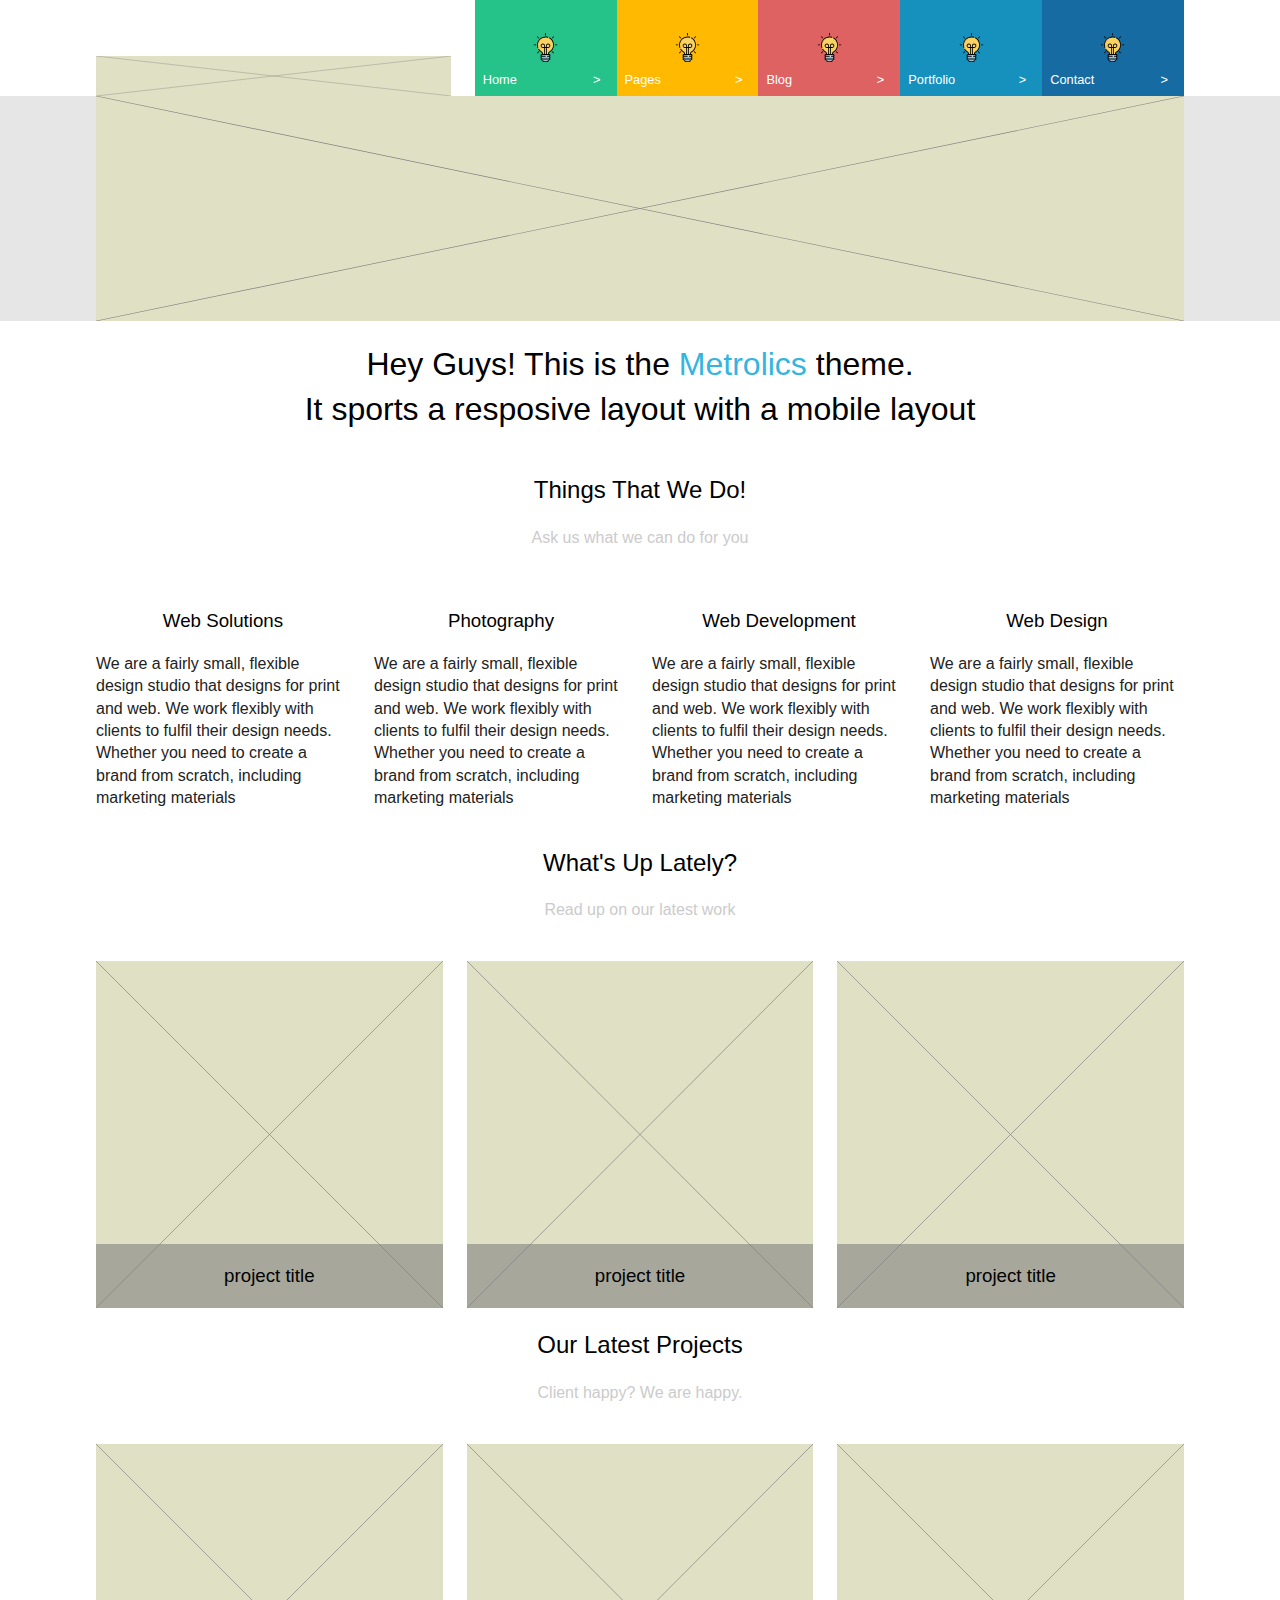
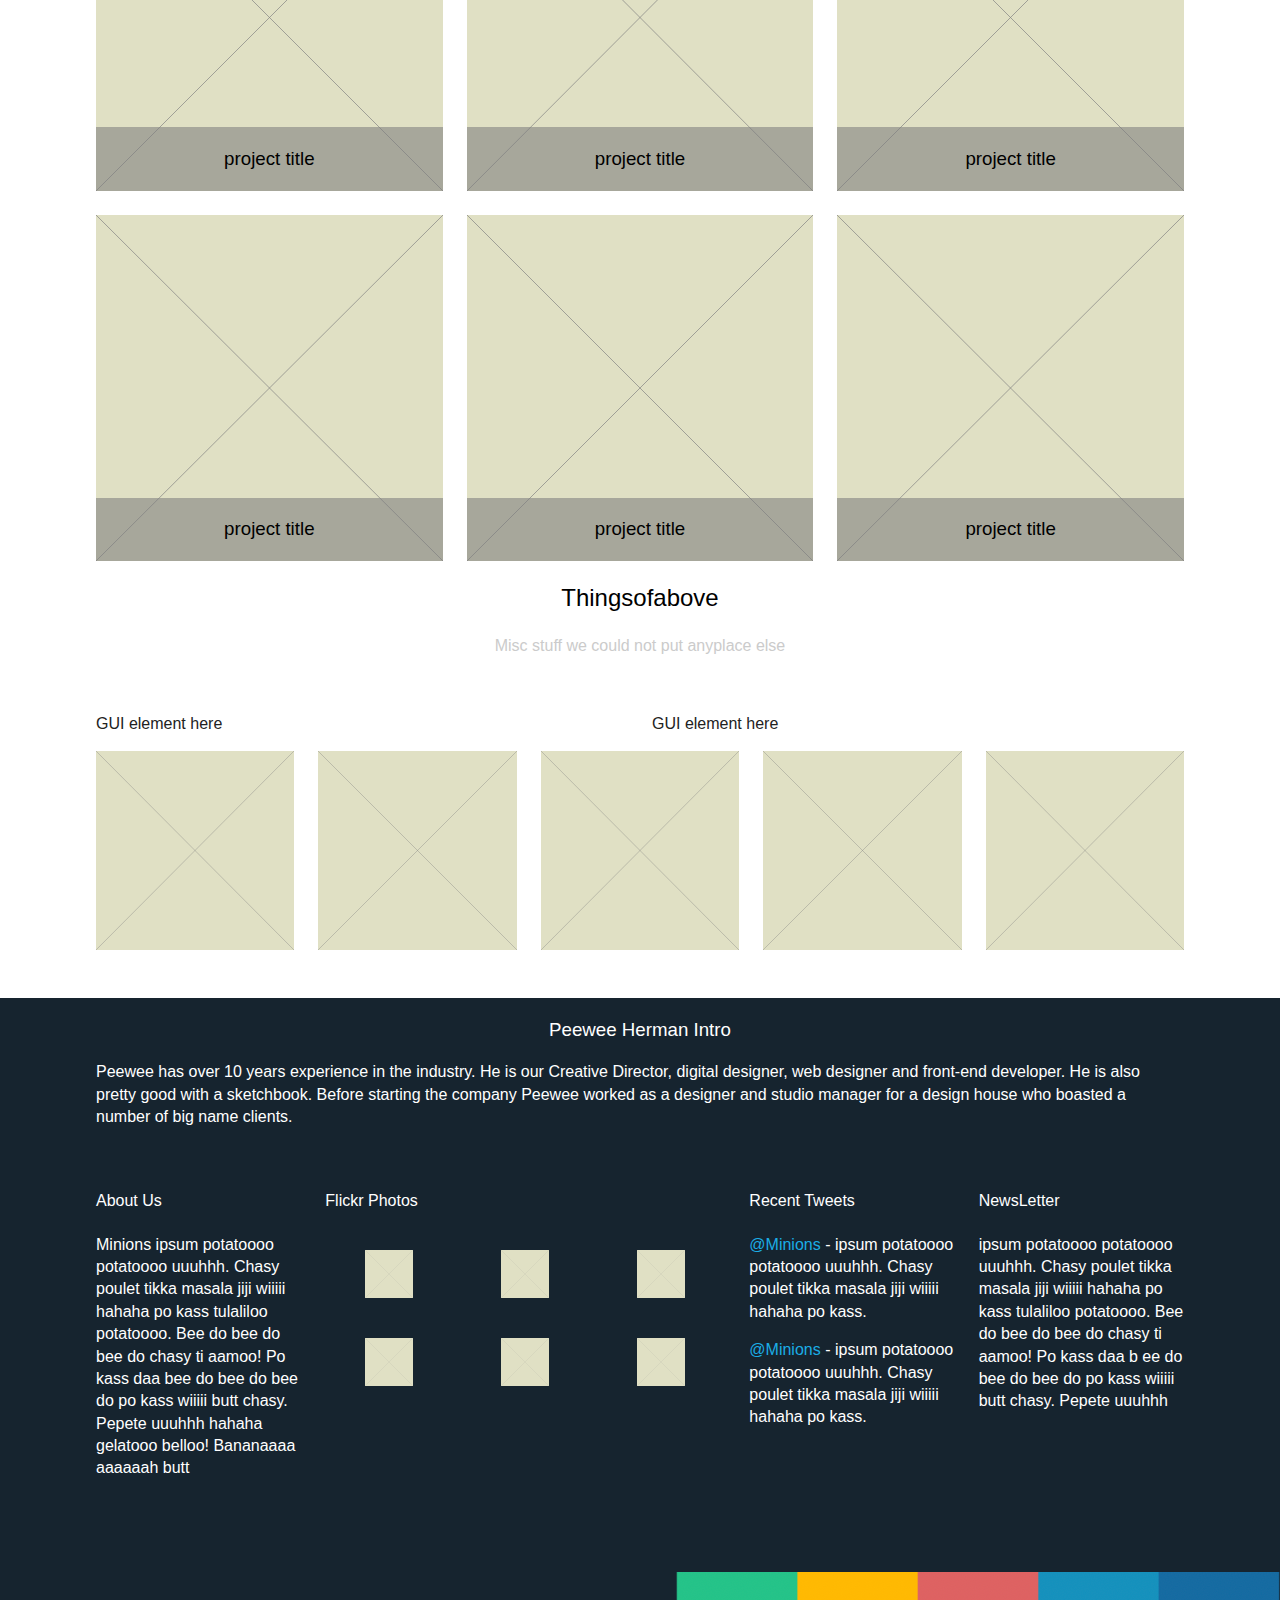
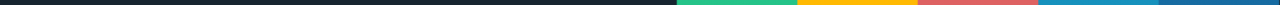
<file: index.html>
<!doctype html>
<html class="no-js" lang="EN">

<head>
  <meta charset="utf-8">
  <title>Metrolics</title>
  <meta name="description" content="Website">
  <meta name="viewport" content="width=device-width, initial-scale=1">

  <meta property="og:title" content="">
  <meta property="og:type" content="">
  <meta property="og:url" content="">
  <meta property="og:image" content="">

  <link rel="manifest" href="site.webmanifest">
  <link rel="apple-touch-icon" href="icon.png">
  <!-- Place favicon.ico in the root directory -->

  <link rel="stylesheet" href="css/normalize.css">
  <link rel="stylesheet" href="css/main.css">

  <meta name="theme-color" content="#fafafa">
  </head>

<body class="page page-home">
  <header class="page__header">
    <div class="row m-1-2">
      <nav class="mobile-nav m-hide l-hide">
        mobile menu
      </nav>
      <div class="column-menu">
        <img class="logo" src="img/placeholder.svg">
      </div>
      <nav class="column main-nav">
        <a href="#" class="main-nav__item abc">Home</a>
        <a href="#" class="main-nav__item">Pages</a>
        <a href="#" class="main-nav__item">Blog</a>
        <a href="#" class="main-nav__item">Portfolio</a>
        <a href="#" class="main-nav__item">Contact</a>
      </nav>
    </div>
  </header>

  <div class="page__slider">
    <div class="row">
      <div class="column slider__image">
        <img src="img/placeholder.svg" alt="slider placeholder">
      </div>
    </div>
  </div>

  <div class="page__intro">
    <div class="row">
      <h1 class="heading">
        Hey Guys! This is the <span class="blue-text">Metrolics</span> theme. <br>
        It sports a resposive layout with a  mobile layout
      </h1>
    </div>
  </div>

  <section class="about">
    <div class="row l-col-4 m-col-2">
      <div class="column span-full">
        <h2 class="heading">
          Things That We Do!
        </h2>
        <p class="heading sub-head">Ask us what we can do for you</p>
      </div>
      <div class="column about__content">
        <h3 class="heading">Web Solutions</h3>
        <p>We are a fairly small, flexible design studio that designs for print and web. We work flexibly with clients to fulfil their design needs. Whether you need to create a brand from scratch, including marketing materials</p>
      </div>
      <div class="column about__content">
        <h3 class="heading">Photography</h3>
        <p>We are a fairly small, flexible design studio that designs for print and web. We work flexibly with clients to fulfil their design needs. Whether you need to create a brand from scratch, including marketing materials</p>
      </div>
      <div class="column about__content">
        <h3 class="heading">Web Development</h3>
        <p>We are a fairly small, flexible design studio that designs for print and web. We work flexibly with clients to fulfil their design needs. Whether you need to create a brand from scratch, including marketing materials</p>
      </div>
      <div class="column about__content">
        <h3 class="heading">Web Design</h3>
        <p>We are a fairly small, flexible design studio that designs for print and web. We work flexibly with clients to fulfil their design needs. Whether you need to create a brand from scratch, including marketing materials</p>
      </div>
    </div>
  </section>
  
  <section class="projects--new">
    <div class="row m-col-2 l-col-3">
      <div class="column span-full">
        <h2 class="heading">
          What's Up Lately?
        </h2>
        <p class="heading sub-head">
          Read up on our latest work
        </p>
      </div>  
      <div class="column special-project">
        <figure class="project">
          <img src="img/placeholder.svg" alt="placeholder">
          <figcaption class="project__caption">
            <h3 class="heading">project title</h3>
          </figcaption>
        </figure>
      </div>  <!-- proj col ends here -->
      <div class="column">
        <figure class="project">
          <img src="img/placeholder.svg" alt="placeholder">
          <figcaption class="project__caption">
            <h3 class="heading">project title</h3>
          </figcaption>
        </figure>
      </div>  <!-- proj col ends here -->
      <div class="column">
        <figure class="project">
          <img src="img/placeholder.svg" alt="placeholder">
          <figcaption class="project__caption">
            <h3 class="heading">project title</h3>
          </figcaption>
        </figure>
      </div>  <!-- proj col ends here -->
    </div>  
  </section> <!--projects-new ends here-->

  <section class="projects">
    <div class="row m-col-2 l-col-3">
      <div class="column span-full">
        <h2 class="heading">
          Our Latest Projects
        </h2>
        <p class="heading sub-head">Client happy? We are happy.</p>
      </div>  
      <div class="column">
        <figure class="project">
          <img src="img/placeholder.svg" alt="placeholder">
          <figcaption class="project__caption">
            <h3 class="heading">project title</h3>
          </figcaption>
        </figure>
      </div>  <!-- proj col ends here -->
      <div class="column">
        <figure class="project">
          <img src="img/placeholder.svg" alt="placeholder">
          <figcaption class="project__caption">
            <h3 class="heading">project title</h3>
          </figcaption>
        </figure>
      </div>  <!-- proj col ends here -->
      <div class="column">
        <figure class="project">
          <img src="img/placeholder.svg" alt="placeholder">
          <figcaption class="project__caption">
            <h3 class="heading">project title</h3>
          </figcaption>
        </figure>
      </div>  <!-- proj col ends here -->
      <div class="column">
        <figure class="project">
          <img src="img/placeholder.svg" alt="placeholder">
          <figcaption class="project__caption">
            <h3 class="heading">project title</h3>
          </figcaption>
        </figure>
      </div>  <!-- proj col ends here -->
      <div class="column">
        <figure class="project">
          <img src="img/placeholder.svg" alt="placeholder">
          <figcaption class="project__caption">
            <h3 class="heading">project title</h3>
          </figcaption>
        </figure>
      </div>  <!-- proj col ends here -->
      <div class="column">
        <figure class="project">
          <img src="img/placeholder.svg" alt="placeholder">
          <figcaption class="project__caption">
            <h3 class="heading">project title</h3>
          </figcaption>
        </figure>
      </div>  <!-- proj col ends here -->
    </div>  
  </section> <!--projects-new ends here-->

  <section class="thingsofabove">
    <div class="row l-col-2">
      <div class="column span-full">
        <h2 class="heading">
          Thingsofabove
        </h2>
        <p class="heading sub-head">
          Misc stuff we could not put anyplace else
        </p>
      </div>
      <div class="column">
        <p>GUI element here</p>
      </div>
      <div class="column">
        <p>GUI element here</p>
      </div>
    </div>
  </section>

  <div class="sponsors">
    <div class="row m-col-5">
      <div class="column">
        <img src="img/placeholder.svg" alt="placeholder">
      </div>
      <div class="column">
        <img src="img/placeholder.svg" alt="placeholder">
      </div>
      <div class="column">
        <img src="img/placeholder.svg" alt="placeholder">
      </div>
      <div class="column">
        <img src="img/placeholder.svg" alt="placeholder">
      </div>      
      <div class="column">
        <img src="img/placeholder.svg" alt="placeholder">
      </div>
    </div>
  </div>

  <footer class="page__footer">
    <div class="row m-col-2 l-col-4">
      <div class="page__footer__intro column span-full">
        <h3 class="heading peewee">
          Peewee Herman Intro
        </h3>
        <p>Peewee has over 10 years experience in the industry. He is our Creative Director, digital designer, web designer and front-end developer. He is also pretty good with a sketchbook. Before starting the company Peewee worked as a designer and studio manager for a design house who boasted a number of big name clients.</p>
      </div>
      <div class="column foot--hide">
        <h4>About Us</h4>
        <p class="footer--words">Minions ipsum potatoooo potatoooo uuuhhh. Chasy poulet tikka masala jiji wiiiii hahaha po kass tulaliloo potatoooo. 
          Bee do bee do bee do chasy ti aamoo! Po kass daa bee do bee do bee do po kass wiiiii butt chasy. Pepete uuuhhh hahaha gelatooo 
          belloo! Bananaaaa aaaaaah butt</p>
      </div>
      <div class="column flickr foot--hide">
        <h4>Flickr Photos</h4>
        <div class="sub-grid m-col-3">
          <figure class="column">
            <img src="img/placeholder.svg" alt="placeholder">
          </figure>
          <figure class="column">
            <img src="img/placeholder.svg" alt="placeholder">
          </figure>
          <figure class="column">
            <img src="img/placeholder.svg" alt="placeholder">
          </figure>
          <figure class="column">
            <img src="img/placeholder.svg" alt="placeholder">
          </figure>
          <figure class="column">
            <img src="img/placeholder.svg" alt="placeholder">
          </figure>
          <figure class="column">
            <img src="img/placeholder.svg" alt="placeholder">
          </figure>
        </div>
      </div>
      <div class="column spacing">
        <h4>Recent Tweets</h4>
        <p><span class="username">@Minions</span> - ipsum potatoooo potatoooo uuuhhh. Chasy poulet tikka masala jiji wiiiii hahaha po kass. </p>
        <p><span class="username">@Minions</span> - ipsum potatoooo potatoooo uuuhhh. Chasy poulet tikka masala jiji wiiiii hahaha po kass. </p>
      </div>
      <div class="column spacing foot--hide">
        <h4>NewsLetter</h4>
        <p>ipsum potatoooo potatoooo uuuhhh. Chasy poulet tikka masala jiji wiiiii hahaha po kass tulaliloo potatoooo. Bee do bee do bee do chasy ti aamoo! Po kass daa b ee do bee do bee do po kass wiiiii butt chasy. Pepete uuuhhh</p>
      </div>
    </div>


  </footer>

  <!-- Add your site or application content here -->
  <script src="js/vendor/modernizr-3.11.2.min.js"></script>
  <script src="js/plugins.js"></script>
  <script src="js/main.js"></script>



  <!-- Google Analytics: change UA-XXXXX-Y to be your site's ID. -->
  <script>
    window.ga = function () { ga.q.push(arguments) }; ga.q = []; ga.l = +new Date;
    ga('create', 'UA-XXXXX-Y', 'auto'); ga('set', 'anonymizeIp', true); ga('set', 'transport', 'beacon'); ga('send', 'pageview')
  </script>
  <script src="https://www.google-analytics.com/analytics.js" async></script>
</body>

</html>
</file>
<file: css/main.css>
/*! HTML5 Boilerplate v8.0.0 | MIT License | https://html5boilerplate.com/ */

/* main.css 2.1.0 | MIT License | https://github.com/h5bp/main.css#readme */
/*
 * What follows is the result of much research on cross-browser styling.
 * Credit left inline and big thanks to Nicolas Gallagher, Jonathan Neal,
 * Kroc Camen, and the H5BP dev community and team.
 */

/* ==========================================================================
   Base styles: opinionated defaults
   ========================================================================== */

html {
  color: #222;
  font-family: 'Open Sans',Verdana, Geneva, Tahoma, sans-serif;
  font-size: 1em;
  line-height: 1.4;
}

/*
 * Remove text-shadow in selection highlight:
 * https://twitter.com/miketaylr/status/12228805301
 *
 * Vendor-prefixed and regular ::selection selectors cannot be combined:
 * https://stackoverflow.com/a/16982510/7133471
 *
 * Customize the background color to match your design.
 */

::-moz-selection {
  background: #b3d4fc;
  text-shadow: none;
}

::selection {
  background: #b3d4fc;
  text-shadow: none;
}

/*
 * A better looking default horizontal rule
 */

hr {
  display: block;
  height: 1px;
  border: 0;
  border-top: 1px solid #ccc;
  margin: 1em 0;
  padding: 0;
}

/*
 * Remove the gap between audio, canvas, iframes,
 * images, videos and the bottom of their containers:
 * https://github.com/h5bp/html5-boilerplate/issues/440
 */

audio,
canvas,
iframe,
img,
svg,
video {
  vertical-align: middle;
}

/*
 * Remove default fieldset styles.
 */

fieldset {
  border: 0;
  margin: 0;
  padding: 0;
}

/*
 * Allow only vertical resizing of textareas.
 */

textarea {
  resize: vertical;
}

img{
  width: 100%;
}

h1 {
  color: black;
  font-family: 'Ubuntu', sans-serif;
  font-weight: 2;
}

h2 {
  color: black;
  font-family: 'Ubuntu', sans-serif;
  font-weight: 2;
}

h3 {
  color: black;
  font-family: 'Ubuntu', sans-serif;
  font-weight: 2;
}

h4 {
  color: white;
  font-family: 'Ubuntu', sans-serif;
  font-weight: 2;
}

.blue-text {
  color: #34b5e0;
}

.sub-head {
  color: #cbcbcb;
}

.username {
  color: #1bade6;
}

/* ==========================================================================
   LAYOUT
   ========================================================================== */

div, section, footer, header {
  /* border: 1px solid #ccc; */
}

.column {
  position: relative;
  /* background-color: rgb(243, 222, 194);
  margin: 1rem; */
}

.heading {
  text-align: center;
}

.page__footer {
  background-color: #16242f;
  color: white;
}

.sponsors {
  padding-bottom: 3em;
}



.logo {
  max-height: 2.5rem;
}

.main-nav {
  display: none;
  flex-direction: column;
  align-items: center;
}
.main-nav__item {
  display: block;
  position: relative;
  width: 100%;
  padding: 1rem 6rem 1rem 30%;
  font-size: 1.3rem;
  text-decoration: none;
  text-align: left;
  color: white;
  line-height: 4rem;
  background-repeat: no-repeat;
  background-position-x: 44%;
  background-position-y: center;
  background-size: 3.1rem, 1.7rem;
}

.main-nav__item::after {
  content: ">";
  display: inline-block;
  position: absolute;
  right: 1rem;
}

.main-nav__item.active::after {
  content: "";
}
/*Smallonly*/

@media screen and (max-width:39.9375em) {
  .logo {
    max-height: 3rem;
  }
  .s-show {
    display: flex;
  }
  .slider__image {
    display: none;
  }
  .foot--hide{
    display: none;
  }
  .column {
    padding: 2em 5em;
  }
  .mobile-nav {
    background-image:url(../img/menu.svg);
    background-repeat: no-repeat;
    background-size: 1.8rem;
    background-position: center center;
    background-color: #2a6eeb;
    position: absolute;
    right: 1rem;
    top: 0rem;
    z-index: 1;
    font-size: 0rem;
    padding: 1.5rem;

  }
  .main-nav__item::after {
    display: inline-block;
    position: absolute;
    right: 1rem;
  }
}

/*Mediumandup*/

@media screen and (min-width:40em) {
  .row{
    display: grid;
    width: 85vw;
    max-width: 70rem;
    margin: 0 auto;
    column-gap: 1.5rem;
    row-gap: 1.5rem;
  }

  .sub-grid {
    display: grid;
    column-gap: 0.5rem;
    row-gap: 0.5em;
    min-width: 25em;
  }
  .m-col-2 {
    grid-template-columns: 1fr 1fr;
  }
  .m-col-3 {
    grid-template-columns: repeat(3, 1fr);
  }
  .m-col-4 {
    grid-template-columns: repeat(4, 1fr);
  }
  .m-col-5 {
    grid-template-columns: repeat(5, 1fr);
  }
  .m-1-2 {
    grid-template-columns: 1fr 2fr;
  }
  .span-full {
    grid-column-start: 1;
    grid-column-end: -1;
  }
  .main-nav {
    display: flex;
    flex-direction: row;
  }
  .main-nav__item {
    padding: 4rem 1rem 0rem 0.5rem;
    line-height: 2rem;
    font-size: 0.8rem;
    text-align: left;
    background-color: rgb(184, 184, 184);
    background-position-x: center;
    background-position-y: center;
    background-size: 2.3em, 1.4em;
  }
  .m-hide {
    display: none;
  }
  .logo {
    padding-top: 3.5em;
    max-height: 2.5rem;
  }
}


/*Mediumonly*/

@media screen and (min-width:40em)and(max-width:63.9375em) {
  .special-project {
    grid-column-start: 1;
    grid-column-end: -1;
  }
  .special-project img{
    max-height: 20rem;
  }
}
/*Largeandup*/

@media screen and (min-width:64em) {
  .l-col-2 {
    grid-template-columns: 1fr 1fr;
  }
  .l-col-3 {
    grid-template-columns: repeat(3, 1fr);
  }
  .l-col-4 {
    grid-template-columns: repeat(4, 1fr);
  }
  .l-col-5 {
    grid-template-columns: repeat(5, 1fr);
  }
  .l-col-6 {
    grid-template-columns: repeat(6, 1fr);
  }
} 

/*Largeonly*/

@media screen and (min-width:64em)and(max-width:74.9375em) {}


/* page slider */
.page__slider {
  background-color: rgb(230, 230, 230);
}

.page__slider img {
  height: 25vh;
}

.project {
  position: relative;
  margin: 0;
}

.project__caption {
  position: absolute;
  left: 0;
  right: 0;
  bottom: 0;
  background-color: rgba(128, 128, 128, 60%);
}

/* ==========================================================================
   MODULES
   ========================================================================== */

/* ==========================================================================
   THEME
   ========================================================================== */
   .page__footer {
     background-color: #16242f;
     background-image: url(../img/bar.png);
     background-repeat: no-repeat;
     background-position: bottom right;
   }

   .peewee {
    color: white;
  }
  
  .spacing {
    padding-bottom: 10em;
  }

  .main-nav__item:nth-child(1) {
    background-color: #25c389;
    background-image: url(../img/idea.svg);
  }
  .main-nav__item:nth-child(2) {
    background-color: #ffb901;
    background-image: url(../img/idea.svg);
  }
  .main-nav__item:nth-child(3) {
    background-color: #de6262;
    background-image: url(../img/idea.svg);
  }
  .main-nav__item:nth-child(4) {
    background-color: #1691bd;
    background-image: url(../img/idea.svg);
  }
  .main-nav__item:nth-child(5) {
    background-color: #166ba2;
    background-image: url(../img/idea.svg);
  }





/*
 * Hide visually and from screen readers
 */

.hidden,
[hidden] {
  display: none !important;
}

/*
 * Hide only visually, but have it available for screen readers:
 * https://snook.ca/archives/html_and_css/hiding-content-for-accessibility
 *
 * 1. For long content, line feeds are not interpreted as spaces and small width
 *    causes content to wrap 1 word per line:
 *    https://medium.com/@jessebeach/beware-smushed-off-screen-accessible-text-5952a4c2cbfe
 */

.sr-only {
  border: 0;
  clip: rect(0, 0, 0, 0);
  height: 1px;
  margin: -1px;
  overflow: hidden;
  padding: 0;
  position: absolute;
  white-space: nowrap;
  width: 1px;
  /* 1 */
}

/*
 * Extends the .sr-only class to allow the element
 * to be focusable when navigated to via the keyboard:
 * https://www.drupal.org/node/897638
 */

.sr-only.focusable:active,
.sr-only.focusable:focus {
  clip: auto;
  height: auto;
  margin: 0;
  overflow: visible;
  position: static;
  white-space: inherit;
  width: auto;
}

/*
 * Hide visually and from screen readers, but maintain layout
 */

.invisible {
  visibility: hidden;
}

/*
 * Clearfix: contain floats
 *
 * For modern browsers
 * 1. The space content is one way to avoid an Opera bug when the
 *    `contenteditable` attribute is included anywhere else in the document.
 *    Otherwise it causes space to appear at the top and bottom of elements
 *    that receive the `clearfix` class.
 * 2. The use of `table` rather than `block` is only necessary if using
 *    `:before` to contain the top-margins of child elements.
 */

.clearfix::before,
.clearfix::after {
  content: " ";
  display: table;
}

.clearfix::after {
  clear: both;
}

/* ==========================================================================
   EXAMPLE Media Queries for Responsive Design.
   These examples override the primary ('mobile first') styles.
   Modify as content requires.
   ========================================================================== */

@media only screen and (min-width: 35em) {
  /* Style adjustments for viewports that meet the condition */
}

@media print,
  (-webkit-min-device-pixel-ratio: 1.25),
  (min-resolution: 1.25dppx),
  (min-resolution: 120dpi) {
  /* Style adjustments for high resolution devices */
}

/* ==========================================================================
   Print styles.
   Inlined to avoid the additional HTTP request:
   https://www.phpied.com/delay-loading-your-print-css/
   ========================================================================== */

@media print {
  *,
  *::before,
  *::after {
    background: #fff !important;
    color: #000 !important;
    /* Black prints faster */
    box-shadow: none !important;
    text-shadow: none !important;
  }

  a,
  a:visited {
    text-decoration: underline;
  }

  a[href]::after {
    content: " (" attr(href) ")";
  }

  abbr[title]::after {
    content: " (" attr(title) ")";
  }

  /*
   * Don't show links that are fragment identifiers,
   * or use the `javascript:` pseudo protocol
   */
  a[href^="#"]::after,
  a[href^="javascript:"]::after {
    content: "";
  }

  pre {
    white-space: pre-wrap !important;
  }

  pre,
  blockquote {
    border: 1px solid #999;
    page-break-inside: avoid;
  }

  /*
   * Printing Tables:
   * https://web.archive.org/web/20180815150934/http://css-discuss.incutio.com/wiki/Printing_Tables
   */
  thead {
    display: table-header-group;
  }

  tr,
  img {
    page-break-inside: avoid;
  }

  p,
  h2,
  h3 {
    orphans: 3;
    widows: 3;
  }

  h2,
  h3 {
    page-break-after: avoid;
  }
}
</file>
